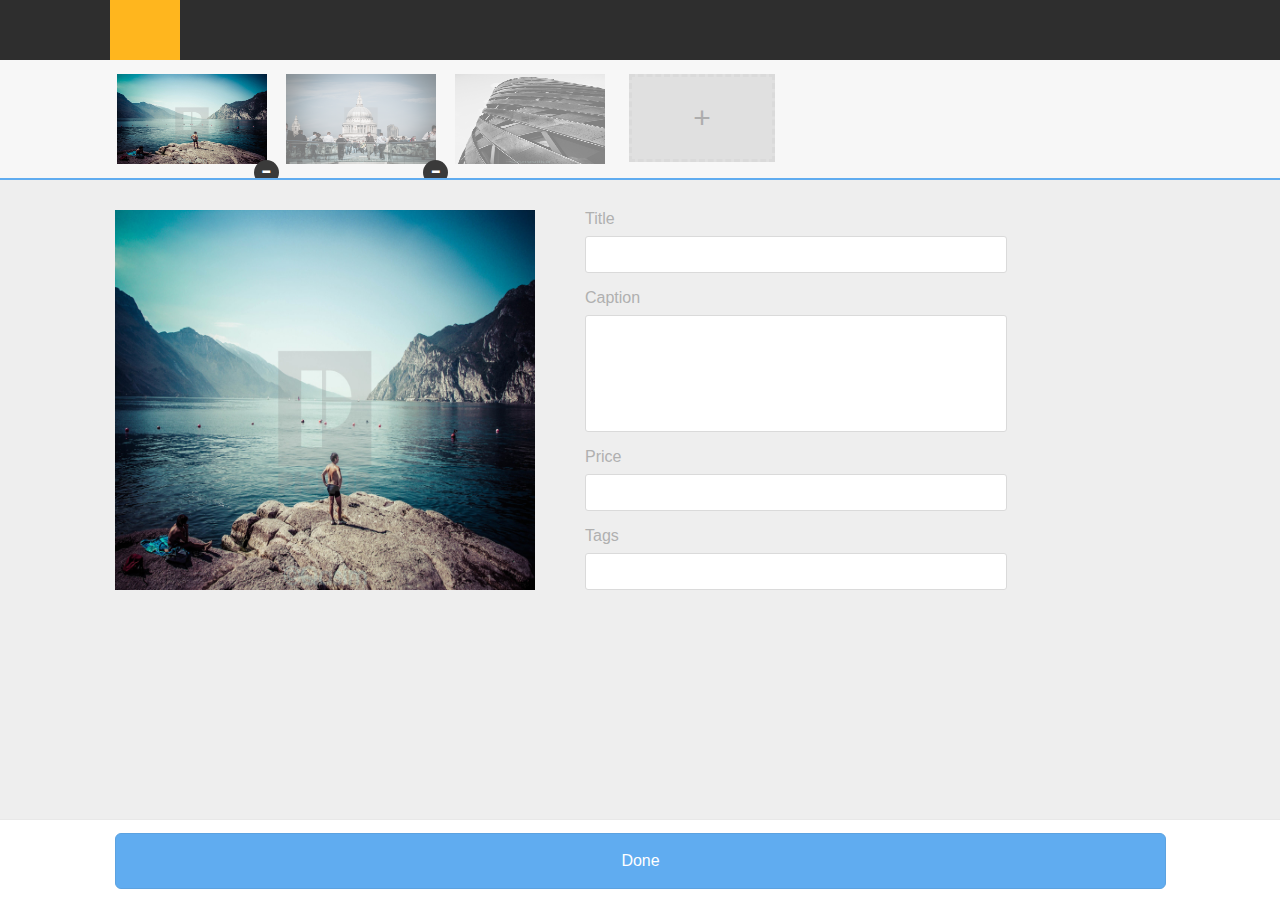
<file: index.html>
<!doctype html>
<html lang="en">
<head>
  <meta charset="UTF-8">
  <title>Uploader Test</title>
  <link rel="stylesheet" type="text/css" href="css/animate.css">
  <link href="http://netdna.bootstrapcdn.com/font-awesome/4.0.3/css/font-awesome.css" rel="stylesheet">
  <link rel="stylesheet" type="text/css" href="css/normalize.css">
  <link rel="stylesheet" type="text/css" href="css/style.css">
</head>
<body>
  <div class="header">
    <div class="logo"></div>
  </div>
  <div class="uploader">
    <div class="thumbnailsection">
      <div class="thumbnailContainer animated fadeIn">
        <div class="thumbnails">
          <div class="contained">
            <div class="thumbimage thumb1">
              <img class="thumbnail1" src="images/pic0.jpg" alt="">
              <div class="deletecircle delete1"><p>-</p></div>
            </div>
            <div class="thumbimage thumb2">
              <img class="thumbnail2 unselected" src="images/pic1.jpg" alt="">
              <div class="deletecircle delete2"><p>-</p></div>
            </div>
            <div class="thumbimage thumb3">
              <img class="thumbnail3 unselected" src="images/pic2.jpg" alt="">  
              <div class="deletecircle delete3"><p>-</p></div>
            </div>
          </div>
          <div class="rightarrow hidden">...</div>
          <div class="leftarrow hidden">...</div>
          <div class="contained2"></div>
          <a class="addNew" >+</a>
        </div>
      </div>
    </div>
    <div class="loadingbar animated slideInLeft"></div>
    <div class="mainPhoto">
      <div class="editPhotoSection animated fadeInDown">
        <img class="fullSizePhoto first" src="images/pic0.jpg" alt="">
        <img class="fullSizePhoto second hidden" src="images/pic1.jpg" alt="">
        <img class="fullSizePhoto third hidden" src="images/pic2.jpg" alt="">
        <form class="photoForm">
          <p class="titleLabel">Title</p><input type="text" name="title" class="titlefield"><i class="titleicon fa fa-check hidden">Don't forget a title</i><br>
          <p>Caption</p><input type="textarea" name="caption" class="captionfield"><i class="captionicon fa fa-check hidden">Add a caption that explains your image</i></br>
          <p>Price</p><input type="text" name="price" class="pricefield"><i class="priceicon fa fa-check hidden">Input a price</i><br>
          <p>Tags</p><input type="text" name="tags" class="tagsfield"><i class="tagsicon fa fa-check hidden">Please put in at least 3 tags</i>
        </form>
      </div>
    </div>
    <div class="footer">
      <div class="footeritems">
        <button class="doneButton">Done</button>
      </div>
    


  <script type="text/javascript" src="js/jquery.js"></script>
  <script type="text/javascript" src="js/main.js"></script>
</body>
</html>
</file>
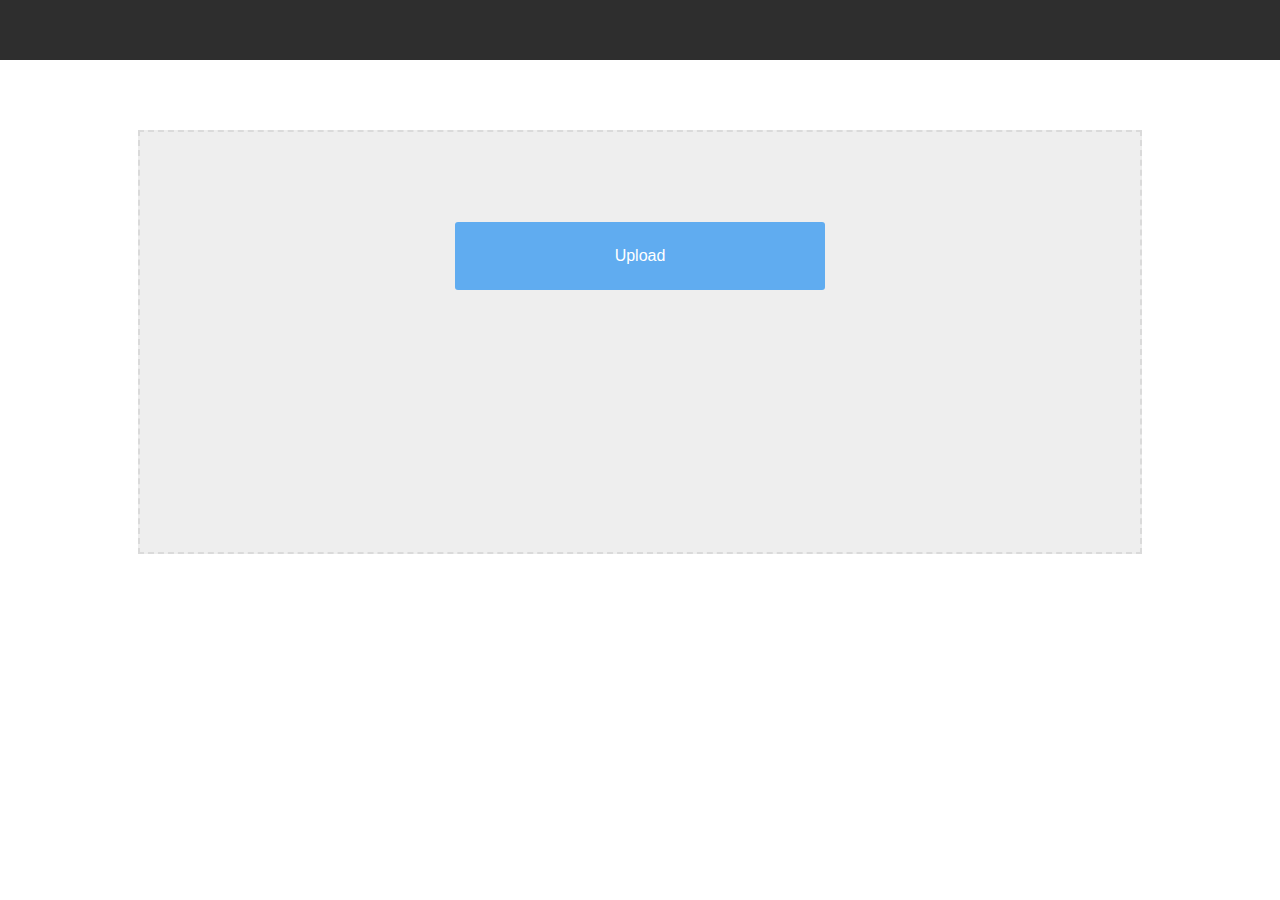
<file: upload.html>
<!doctype html>
<html lang="en">
<head>
  <meta charset="UTF-8">
  <title>Upload</title>
   <link rel="stylesheet" type="text/css" href="css/normalize.css">
  <link rel="stylesheet" type="text/css" href="css/style.css">
</head>
<body>
  <div class="header"></div>
  <div class="uploadbox">
    <a href="index.html">Upload</a>
  </div>

</body>
</html>
</file>
<file: css/style.css>
textarea:focus, input:focus, button:focus {
    outline: 0;
}

.header {
  height: 60px; 
  background: #2e2e2e;
}

/* Uploads Page */

.uploadbox {
  background: #eee;
  border: dashed 2px #DADADA;
  width: 1000px; 
  margin: 70px auto 0 auto;
  height: 420px;
}

.uploadbox  a {
  margin: 90px auto 0 auto;
  display: block;
  width: 300px;
  background: #60acf0;
  color: #fff;
  text-decoration: none;
  border-radius: 3px;
  text-align: center;
  padding: 25px 35px;
}

.uploadbox a:hover {
  opacity: 0.9;
}



/* Index Page */

.thumbnailsection {
  border-bottom: 1px solid #DADADA;
  background: #F7F7F7;
}

.thumbnailContainer {
  width: 1047px;
  height: 104px;
  margin: 0px auto 0px auto;
  padding-top: 14px;
  background: #fff;
  overflow: hidden;
  background: #F7F7F7;
}

.thumbnails {
  width: 10000px;
  background: #F7F7F7;
}

.thumbnails img {
  height: 90px; 
  width: 150px;
  margin-right: 15px; 
  cursor: pointer;
  position: relative;
  z-index: 0;
}

.thumbnails img:hover {
  opacity: 0.7;
}

.rightarrow {
  display: inline-block;
  vertical-align: top;
  margin-left: -4px;
  margin-right: 12px;
  background: #FAFAFA;
  padding: 35px 8px;
  border: 1px solid #eee;
  cursor: pointer;
}

.rightarrow:hover {
  background: #f7f7f7;
}

.contained2 {
  display: inline-block;
}

.leftarrow {
  display: inline-block;
  vertical-align: top;
  margin-left: 12px;
  margin-right: 12px;
  background: #FAFAFA;
  padding: 35px 8px;
  border: 1px solid #eee;
  cursor: pointer;
}

.logo {
  width: 70px;
  height: 60px;
  margin-left: 110px;
  background: #FFB61E;
}

.leftarrow:hover {
  background: #f7f7f7;
}


.footer {
   position:fixed;
   left:0px;
   bottom:0px;
   height:80px;
   width:100%;
   background:#fff;
   border-top: 1px solid #e8e8e8;
}

.unselected {
  opacity: 0.5;
}

.doneButton {
  width: 1051px;
  margin-left: 35PX;
  color: white;
  padding: 18px;
  margin-top: 13px;
  border-radius: 6px;
  border: none;
  background: #60acf0;
  border: 1px solid #5CA2E0;
}

.doneButton:hover {
  opacity: 0.9;
}

.authorise {
  display: inline-block;
  margin-left: 96px;
}

.authorise p {
  display: inline-block;
  margin-right: 5px;
  color: #ADADAD;
}

.addNew {
  display: inline-block;
  font-size: 30px;
  padding: 24px 61px;
  color: #ADADAD;
  background: #e0e0e0;
  margin-right: 15px;
  vertical-align: top;
  cursor: pointer;
  border: 3px dashed #DADADA;
}

.addNew:hover {
  background: #d6d6d6;
  border: 3px dashed #CACACA;
}

.mainPhoto {
  background: #eee;
}

.fullSizePhoto {
  height: 380px;
  width: 420px; 
}

.editPhotoSection {
  height: 650px;
  width: 1050px;
  padding: 30px 0;
  margin: 0 auto;
  position: relative;
}

.deletecircle {
  width: 25px;
  height: 25px;
  border-radius: 100%;
  margin-left: -32px;
  margin-top: -8px;
  display: inline-block;
  background: #3A3A3A;
  vertical-align: top;
  position: relative;
  z-index: 1;
  cursor: pointer;
}

.deletecircle p {
  font-size: 32px;
  display: inline-block;
  margin: -9px 0px 0 7px;
  color: white;
}

.thumbimage {
  display: inline-block;
  position: relative;
}


.photoForm {
  display: inline-block;
  margin-left: 50px;
  position: absolute;
  height: 380px;

}

.photoForm input {
  width: 400px;
  height: 35px;
  border: 1px solid #DADADA; 
  padding: 0 10px;
  border-radius: 3px;
}

::-webkit-input-placeholder {
  color: #eee;
}

.photoForm p {
  margin-bottom: 8px;
  color: #B0B0B0;
}

.loadingbar {
  height: 2px;
  background: #60acf0;
  margin-top: -1px;
}

.titleLabel {
  margin-top: 0;
}

.photoForm .captionfield {
  height: 115px;
}

.photoForm .fa {
  margin-left: 10px;
  color: #2ACA77;
}


.footeritems {
  width: 1120px;
  margin: 0 auto;
}

.hidden {
  display: none;
}

.correctOverlay {
  margin-left: -173px;
  z-index: 1;
}

.correctOverlay:hover {
  opacity: 0;
}

.contained {
  display: inline-block;
}

.titlecheck {
  color: red;
}
</file>
